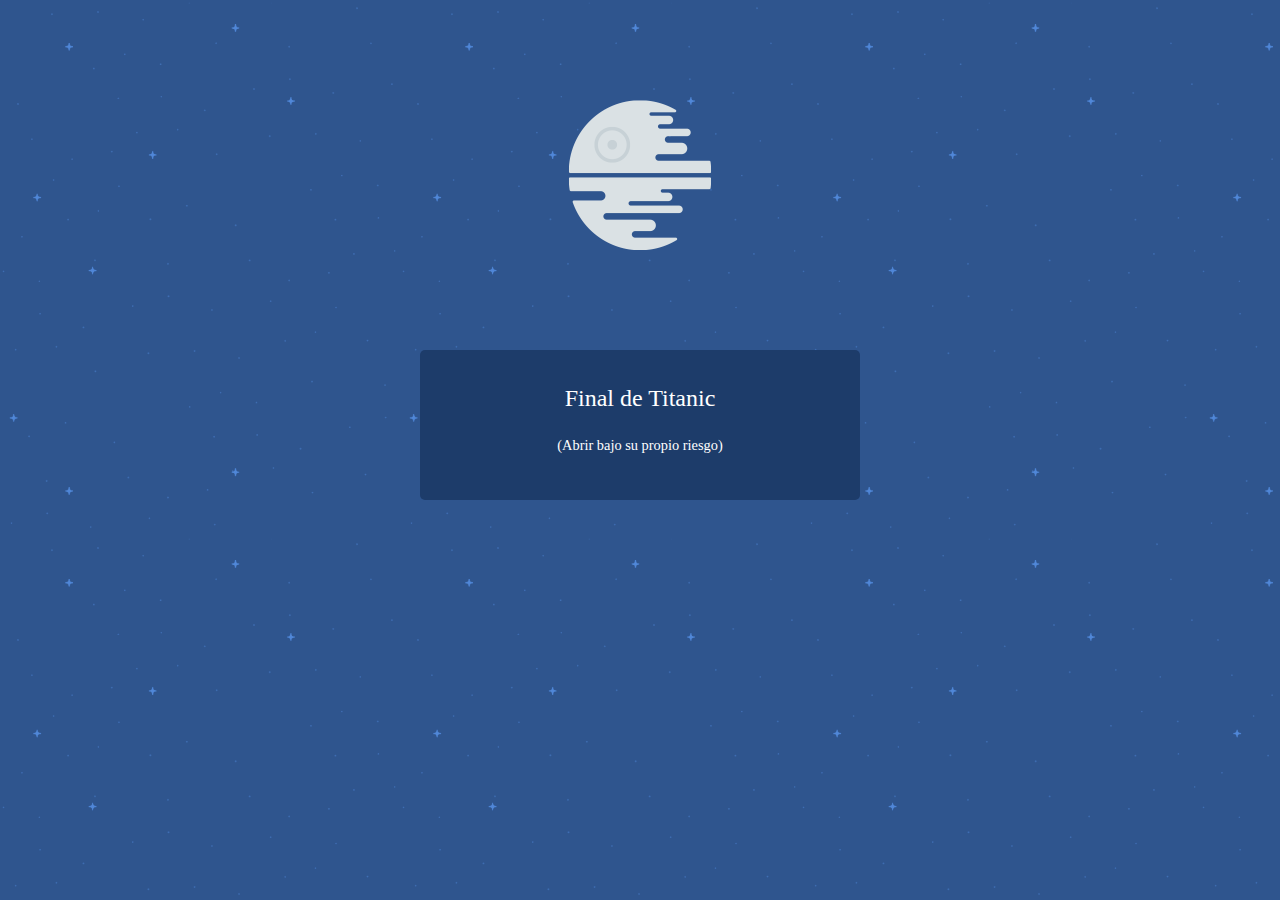
<file: final_de_pelicula/index.html>
<!DOCTYPE html>
<html>
<head>
	<title>Star Wars Spoilers</title>
	<link rel="stylesheet" type="text/css" href="http://maxcdn.bootstrapcdn.com/bootstrap/3.3.4/css/bootstrap.min.css">
	<link rel="stylesheet" href="css/style.css" type="text/css" media="screen" title="no title" charset="utf-8">
</head>
<body>
	<img src="img/deathstar.png" />
	<div class="container-fluid">
		<div class="row">
			<div class="col-sm-3"></div>
			<div class="col-sm-6 text-center">
				<div class="spoiler-caja">
					<div class="advertencia">
						<p>Final de Titanic</p>
						<small>(Abrir bajo su propio riesgo)</small>
					</div>
					<div class="spoiler">
						<span>Jack muere! Noooooooooooo!</span>
					</div>
				</div>
			</div>
			<div class="col-sm-3"></div>
		</div>
	</div>
	<script src="http://code.jquery.com/jquery-1.11.0.min.js" type="text/javascript" charset="utf-8"></script>
	<script src="js/app.js" type="text/javascript" charset="utf-8"></script>
</body>
</html>
</file>
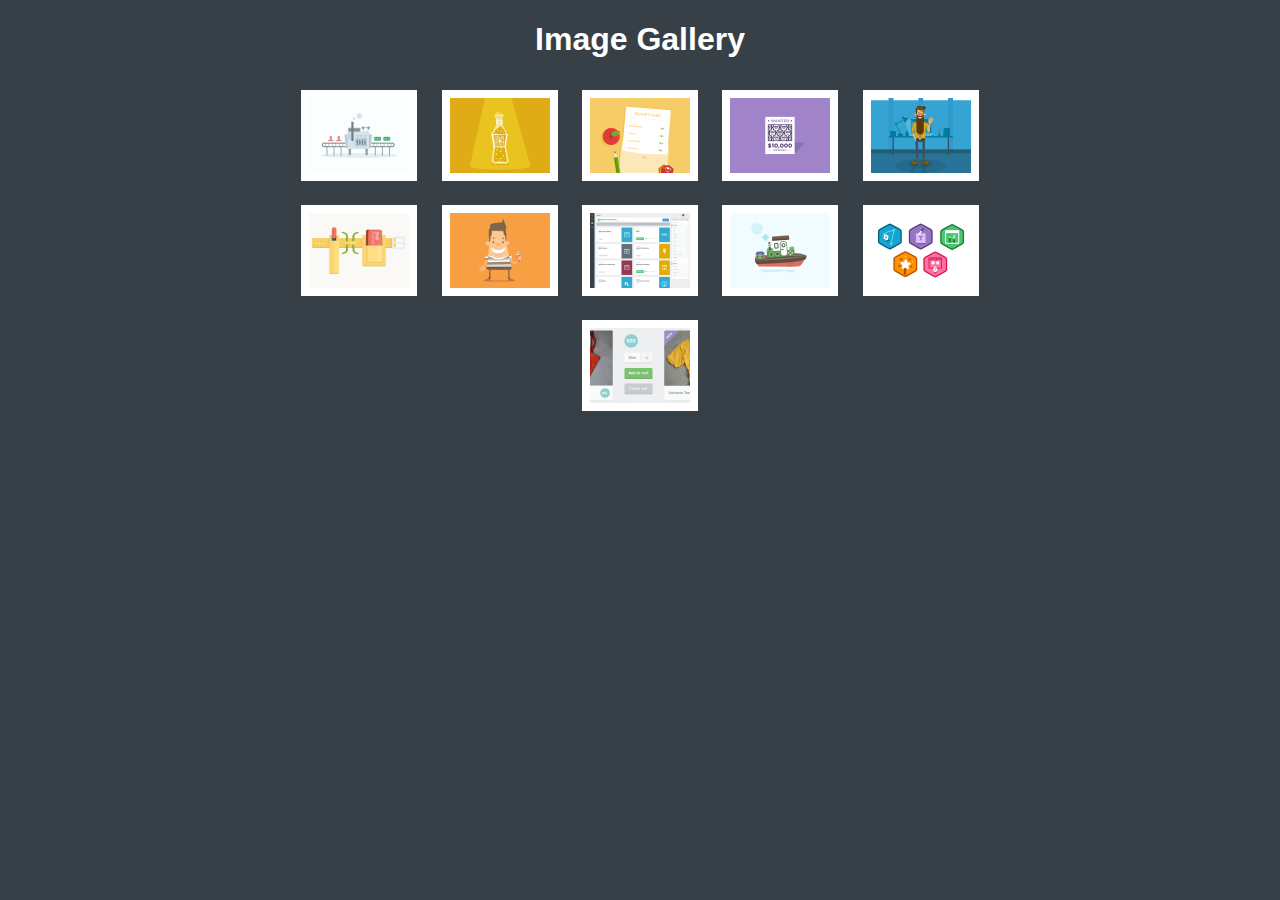
<file: galeria/index.html>
<!DOCTYPE html>
<html>
<head>
	<link rel="stylesheet" href="css/style.css" type="text/css" media="screen" title="no title" charset="utf-8">
	<title>Image Gallery</title>
</head>
<body>
	<h1>Image Gallery</h1>
	<ul id="imageGallery">
		<li><a href="images/refferal_machine.png"><img src="images/refferal_machine.png" width="100" alt="Refferal Machine By Matthew Spiel"></a></li>
		<li><a href="images/space-juice.png"><img src="images/space-juice.png" width="100" alt="Space Juice by Mat Helme"></a></li>
		<li><a href="images/education.png"><img src="images/education.png" width="100" alt="Education by Chris Michel"></a></li>
		<li><a href="images/copy_mcrepeatsalot.png"><img src="images/copy_mcrepeatsalot.png" width="100" alt="Wanted: Copy McRepeatsalot by Chris Michel"></a></li>
		<li><a href="images/sebastian.png"><img src="images/sebastian.png" width="100" alt="Sebastian by Mat Helme"></a></li>
		<li><a href="images/skill-polish.png"><img src="images/skill-polish.png" width="100" alt="Skill Polish by Chris Michel"></a></li>
		<li><a href="images/chuck.png"><img src="images/chuck.png" width="100" alt="Chuck by Mat Helme"></a></li>
		<li><a href="images/library.png"><img src="images/library.png" width="100" alt="Library by Tyson Rosage"></a></li>
		<li><a href="images/boat.png"><img src="images/boat.png" width="100" alt="Boat by Griffin Moore"></a></li>
		<li><a href="images/illustrator_foundations.png"><img src="images/illustrator_foundations.png" width="100" alt="Illustrator Foundations by Matthew Spiel"></a></li>
		<li><a href="images/treehouse_shop.jpg"><img src="images/treehouse_shop.jpg" width="100" alt="Treehouse Shop by Eric Smith"></a></li>
	</ul>
	<script src="http://code.jquery.com/jquery-1.11.0.min.js" type="text/javascript" charset="utf-8"></script>
	<script src="js/app.js" type="text/javascript" charset="utf-8"></script>
</body>
</html>
</file>
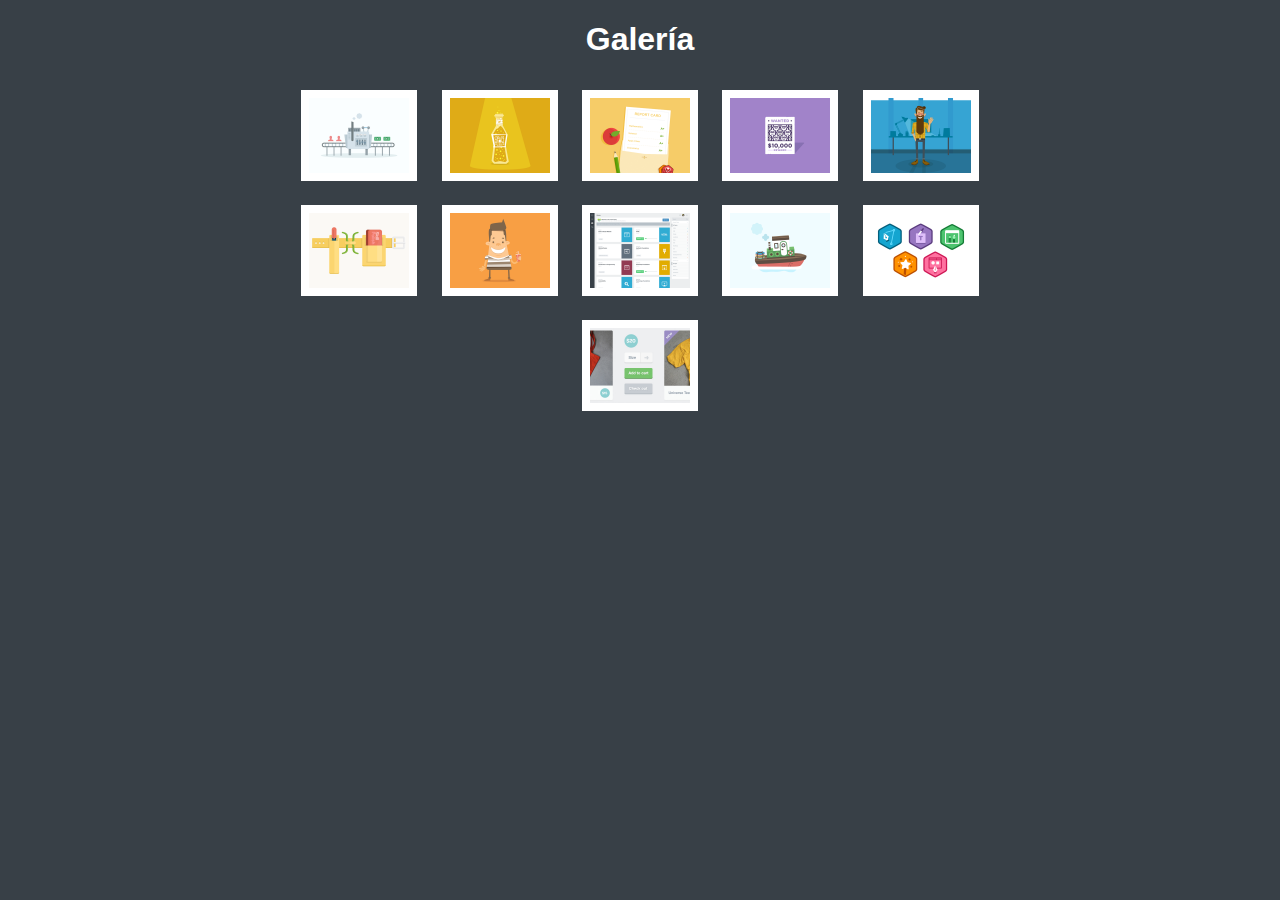
<file: galeria_base/index.html>
<!DOCTYPE html>
<html>
<head>
	<link rel="stylesheet" href="css/style.css" type="text/css" media="screen" title="no title" charset="utf-8">
	<meta charset="utf-8">
	<title>Galería</title>
</head>
<body>
	<h1>Galería</h1>
	<ul id="imageGallery">
		<li><a href="images/refferal_machine.png"><img src="images/refferal_machine.png" width="100" alt="Refferal Machine By Matthew Spiel"></a></li>
		<li><a href="images/space-juice.png"><img src="images/space-juice.png" width="100" alt="Space Juice by Mat Helme"></a></li>
		<li><a href="images/education.png"><img src="images/education.png" width="100" alt="Education by Chris Michel"></a></li>
		<li><a href="images/copy_mcrepeatsalot.png"><img src="images/copy_mcrepeatsalot.png" width="100" alt="Wanted: Copy McRepeatsalot by Chris Michel"></a></li>
		<li><a href="images/sebastian.png"><img src="images/sebastian.png" width="100" alt="Sebastian by Mat Helme"></a></li>
		<li><a href="images/skill-polish.png"><img src="images/skill-polish.png" width="100" alt="Skill Polish by Chris Michel"></a></li>
		<li><a href="images/chuck.png"><img src="images/chuck.png" width="100" alt="Chuck by Mat Helme"></a></li>
		<li><a href="images/library.png"><img src="images/library.png" width="100" alt="Library by Tyson Rosage"></a></li>
		<li><a href="images/boat.png"><img src="images/boat.png" width="100" alt="Boat by Griffin Moore"></a></li>
		<li><a href="images/illustrator_foundations.png"><img src="images/illustrator_foundations.png" width="100" alt="Illustrator Foundations by Matthew Spiel"></a></li>
		<li><a href="images/treehouse_shop.jpg"><img src="images/treehouse_shop.jpg" width="100" alt="Treehouse Shop by Eric Smith"></a></li>
	</ul>
	<script src="http://code.jquery.com/jquery-1.11.0.min.js" type="text/javascript" charset="utf-8"></script>
	<script src="js/app.js" type="text/javascript" charset="utf-8"></script>
</body>
</html>
</file>
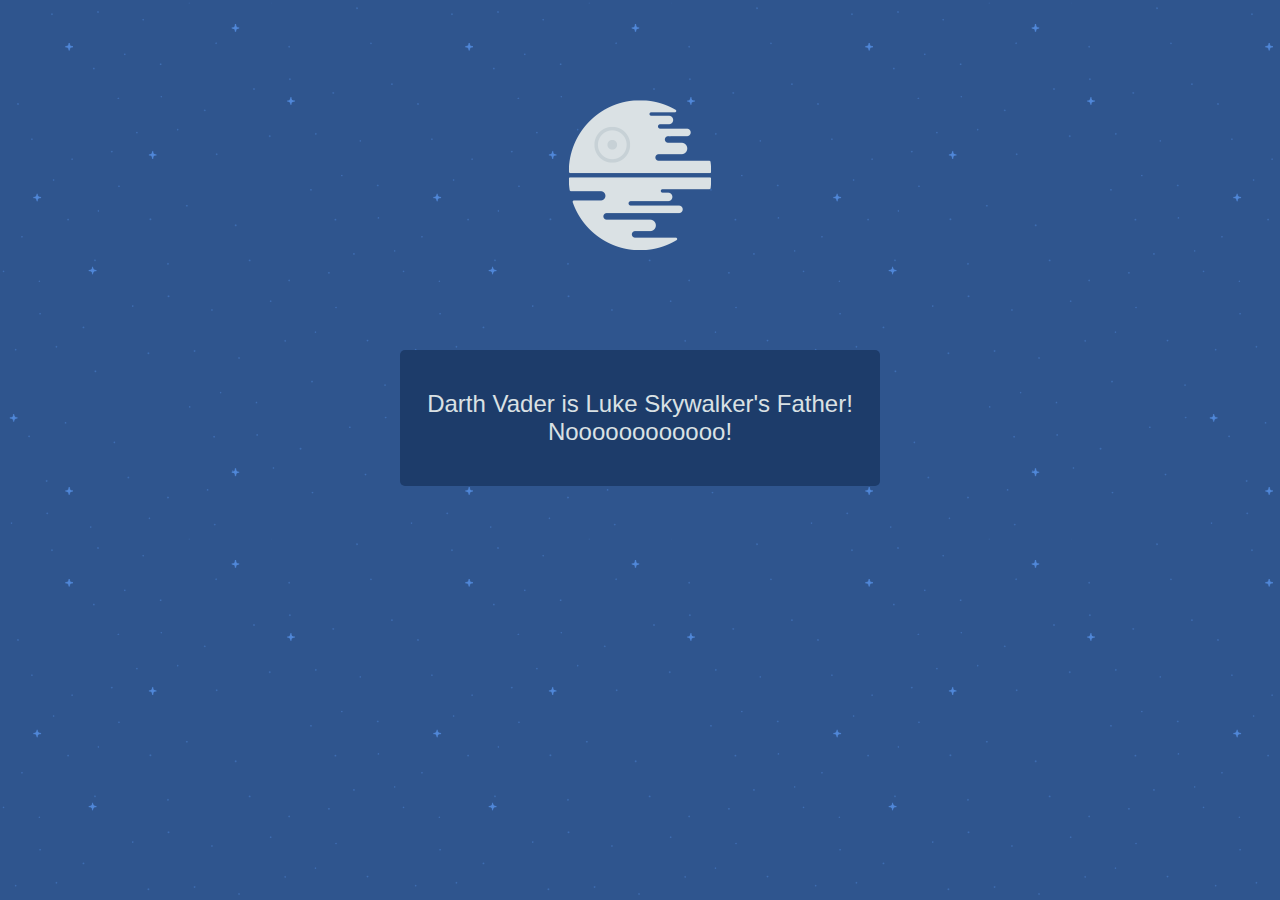
<file: jquery_base/index.html>
<!DOCTYPE html>
<html>
<head>
	<title>Star Wars Spoilers</title>
	<link rel="stylesheet" href="css/style.css" type="text/css" media="screen" title="no title" charset="utf-8">
</head>
<body>
	<img src="img/deathstar.png" />
	<p class="spoiler">
		<!--Spoiler:-->
		<span>Darth Vader is Luke Skywalker's Father! Noooooooooooo!</span>
	</p>
	<script src="http://code.jquery.com/jquery-1.11.0.min.js" type="text/javascript" charset="utf-8"></script>
	<script src="js/app.js" type="text/javascript" charset="utf-8"></script>
</body>
</html>
</file>
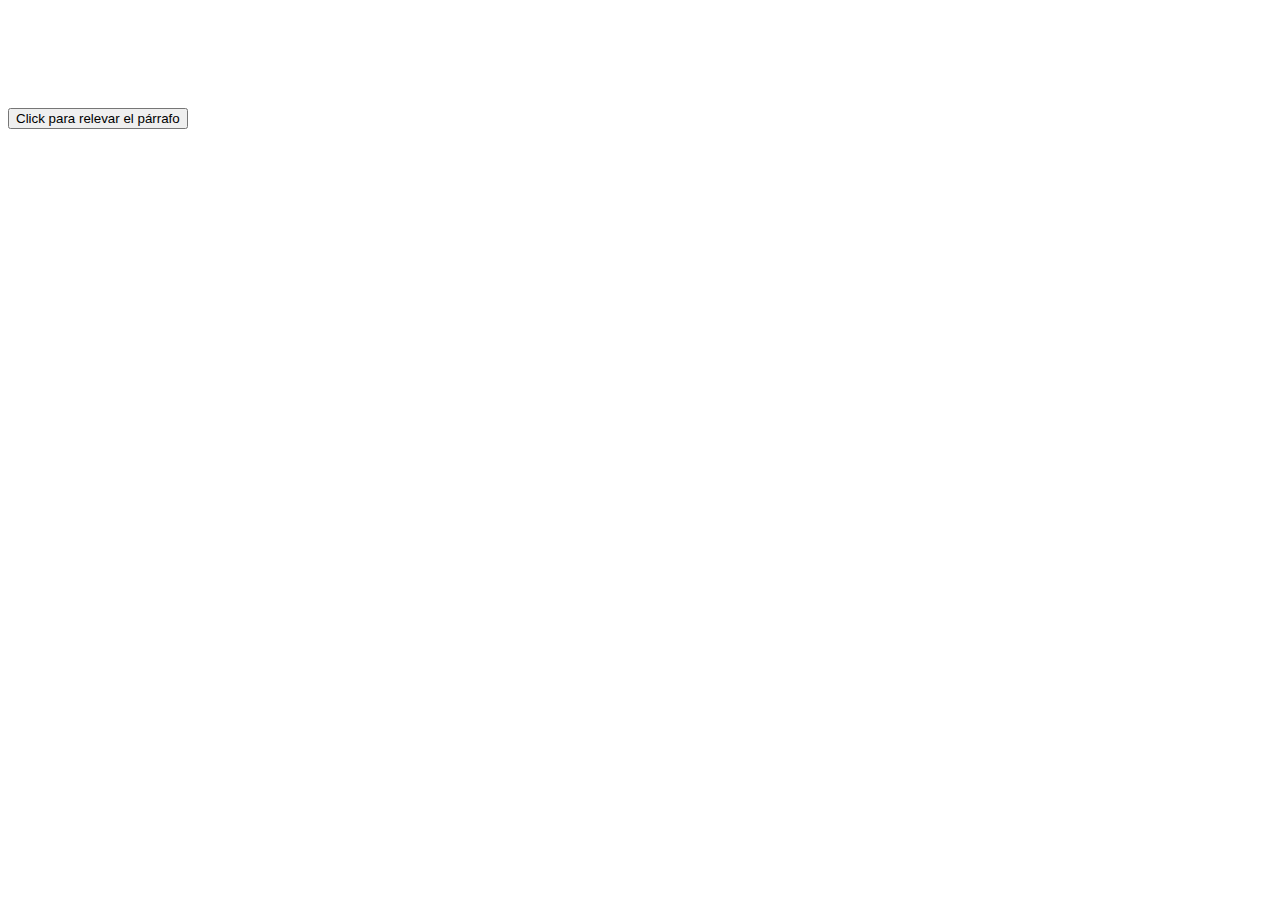
<file: jquery_hide/index.html>
<!DOCTYPE html>
<html>
<head>
	<title>Star Wars Spoilers</title>
	<meta charset="utf-8">
	<link rel="stylesheet" href="css/style.css" type="text/css" media="screen" title="no title" charset="utf-8">
</head>
<body>
	<div class="parrafo-container">
		<p class="parrafo">Esto es un párrafo</p>
	</div>
	<div class="button-container">
		<button>Click para relevar el párrafo</button>
	</div>
	<script src="http://code.jquery.com/jquery-1.11.0.min.js" type="text/javascript" charset="utf-8"></script>
	<script src="js/app.js" type="text/javascript" charset="utf-8"></script>
</body>
</html>
</file>
<file: final_de_pelicula/css/style.css>
body {
  background: #2f558e url(../img/bg.png) repeat 0 0;
  background-size: 400px auto;
  font-family: sans-serif;
}
img {
  display: block;
  width: 150px;
  margin: 100px auto;
}

.text-center {
  text-align: center;
}

.mb-14 {
  margin-bottom: 14px;
}

small {
  font-size: 0.6em;
}

.spoiler-caja {
	background: #1d3c6a;
  width: 440px;
  height: 150px;
  border-radius: 5px;
  margin: 0 auto;
  text-align: center;
  font-size: 24px;
  color: white;
  font-family: 'Verdana';
}

.spoiler {
  display: none;
  padding-top: 21px;
}

.advertencia, .spoiler {
  cursor: pointer;
  height: 100%;
  padding-top: 7%;
}

.spoiler {
  padding-top: 14%;
  background-color: #52B3D9;
}
</file>
<file: galeria/css/style.css>
body {
	font-family: sans-serif;
	background: #384047;
}
h1 {
	color: #fff;
	text-align: center
}

ul {
	list-style:none;
	margin: 0 auto;
	padding: 0;
	display: block;
	max-width: 780px;
	text-align: center;
}
ul li {
	display: inline-block;
	padding: 8px;
	background:white;
	margin:10px;
}
ul li img {
	display: block;
}
a {
	text-decoration: none;
}
/** Start Coding Here **/
#overlay {
  background:rgba(0,0,0,0.7);
  width:100%;
  height:100%;
  position:absolute;
  top:0;
  left:0;
  display:none;
  text-align:center;
}

#overlay img {
 margin-top: 10%; 
}

#overlay p {
 color:white; 
}
</file>
<file: galeria_base/css/style.css>
body {
	font-family: sans-serif;
	background: #384047;
}
h1 {
	color: #fff;
	text-align: center
}

ul {
	list-style:none;
	margin: 0 auto;
	padding: 0;
	display: block;
	max-width: 780px;
	text-align: center;
}
ul li {
	display: inline-block;
	padding: 8px;
	background:white;
	margin:10px;
}
ul li img {
	display: block;
}
a {
	text-decoration: none;
}
/** Start Coding Here **/
#overlay {
  background:rgba(0,0,0,0.7);
  width:100%;
  height:100%;
  position:absolute;
  top:0;
  left:0;
  display:none;
  text-align:center;
}

#overlay img {
 margin-top: 10%; 
}

#overlay p {
 color:white; 
}
</file>
<file: jquery_base/css/style.css>
body {
  background: #2f558e url(../img/bg.png) repeat 0 0;
  background-size: 400px auto;
  font-family: sans-serif;
}
img {
  display: block;
  width: 150px;
  margin: 100px auto;
}
button {
  background: #dae1e4;
  border: none;
  border-radius: 5px;
  color: #1d3c6a;
  font-size: 24px;
  width: 480px;
  padding: 40px 0;
  margin: -40px -20px;
  outline: none;
  cursor: pointer;
}
.spoiler {
	background: #1d3c6a;
  width: 440px;
  margin: 0 auto 20px;
  border-radius: 5px;
  padding: 40px 20px;
  text-align: center;
  font-size: 24px
}
.spoiler span {
  color: #dae1e4;
}
</file>
<file: jquery_hide/css/style.css>
.parrafo {
  display: none;
}

.parrafo-container, .button-container {
  height: 100px;
}
</file>
